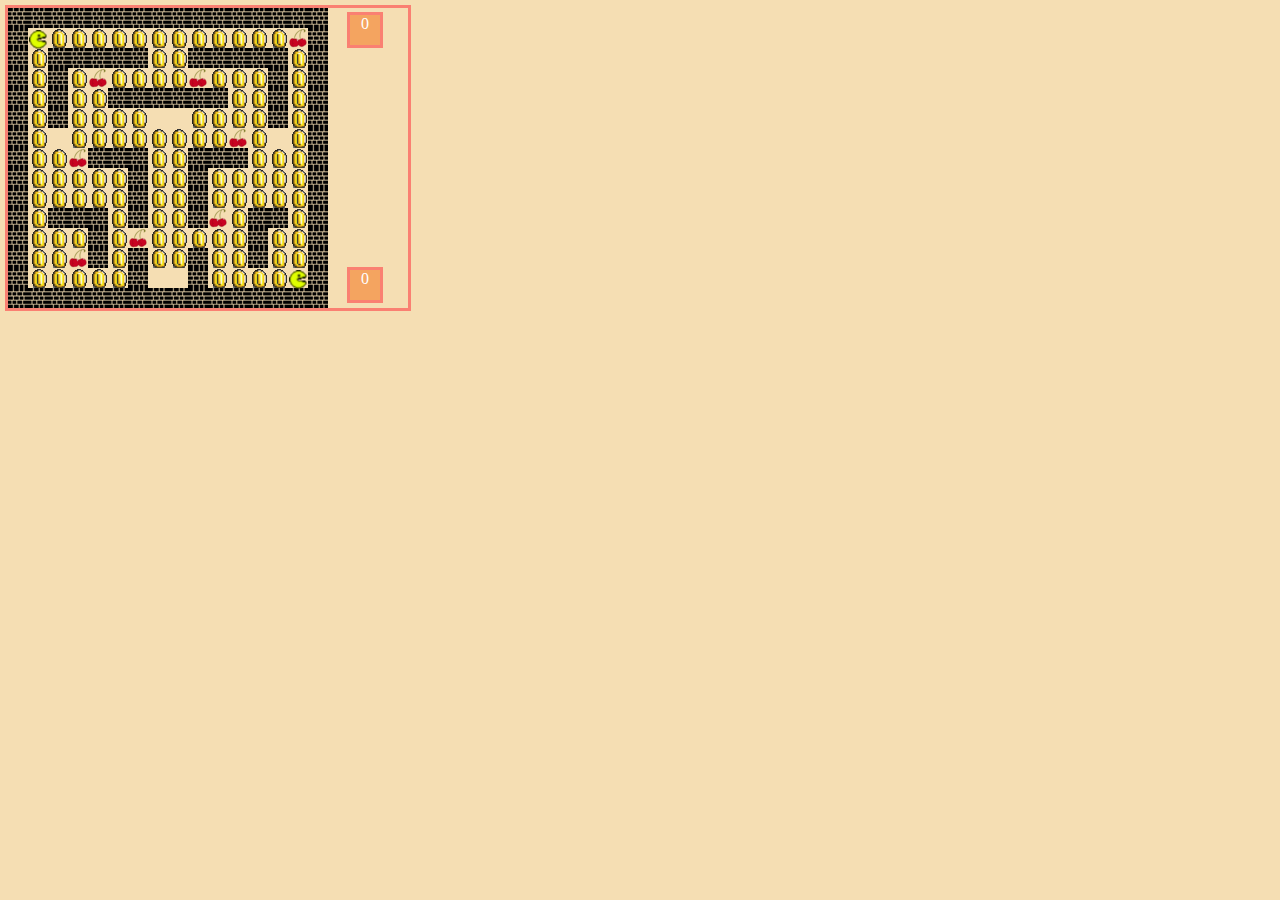
<file: Pac_Man/index.html>
<!DOCTYPE html>
<html lang="en">
<head>
    <meta charset="UTF-8">
    <link rel="stylesheet" href="style.css">
    <title>Pac-Man</title>
</head>
<body>
    <div id="container">
        <div id="world"></div>
        <div id="pacman" style="top: 20px; left: 20px;"></div>
        <div id="pacman_alt" style="top: 20px; left: 20px;"></div>
    </div>
    <div id="score">0</div>
    <div id="score_alt">0</div>

    <script>
        var world = [
        [2,2,2,2,2,2,2,2,2,2,2,2,2,2,2,2],
        [2,0,1,1,1,1,1,1,1,1,1,1,1,1,3,2],
        [2,1,2,2,2,2,2,1,1,2,2,2,2,2,1,2],
        [2,1,2,1,3,1,1,1,1,3,1,1,1,2,1,2],
        [2,1,2,1,1,2,2,2,2,2,2,1,1,2,1,2],
        [2,1,2,1,1,1,1,0,0,1,1,1,1,2,1,2],
        [2,1,0,1,1,1,1,1,1,1,1,3,1,0,1,2],
        [2,1,1,3,2,2,2,1,1,2,2,2,1,1,1,2],
        [2,1,1,1,1,1,2,1,1,2,1,1,1,1,1,2],
        [2,1,1,1,1,1,2,1,1,2,1,1,1,1,1,2],
        [2,1,2,2,2,1,2,1,1,2,3,1,2,2,1,2],
        [2,1,1,1,2,1,3,1,1,1,1,1,2,1,1,2],
        [2,1,1,3,2,1,2,1,1,2,1,1,2,1,1,2],
        [2,1,1,1,1,1,2,0,0,2,1,1,1,1,0,2],
        [2,2,2,2,2,2,2,2,2,2,2,2,2,2,2,2]
        ];

    var score = 0;
    var score_alt = 0;

    var pacman = {
        x:1,
        y:1,
        positionTop: 30,
        positionLeft: 29
    }
    var pacman_alt = {
        //filas
        x:13,
        //columnas
        y:14,
        positionTop: 270,
        positionLeft: 289
    }

    function displayWorld(){
        output= '';
            for (var i = 0; i < world.length; i++) {
                output += "\n<div class='row'>\n";
                    for (var j = 0; j < world[i].length; j++) {
                        if(world[i][j]==2)
                            output+= "<div class='brick'></div>";
                        else if(world[i][j]==1 )
                            output+= "<div class='coin'></div>";
                        else if(world[i][j]==3)
                            output+= "<div class='cereza'></div>";    
                        if( world[i][j] == 0 )
                            output+= "<div class='empty'></div>";
                    }
                    output += "\n</div>";
            }
            document.getElementById('world').innerHTML=output;
    }
    function displayPacman(){
        document.getElementById('pacman').style.top= pacman.positionTop+"px";
        document.getElementById('pacman').style.left = pacman.positionLeft+"px";
    }
    function displaypacman_alt(){
        document.getElementById('pacman_alt').style.top= pacman_alt.positionTop+"px";
        document.getElementById('pacman_alt').style.left = pacman_alt.positionLeft+"px";
    }
    function displayScore(){
        console.log(document.getElementById('score').innerHTML);
        document.getElementById('score').innerHTML = score;
        console.log(document.getElementById('score').innerHTML);
    }
    function displayscore_alt(){
        console.log(document.getElementById('score_alt').innerHTML);
        document.getElementById('score_alt').innerHTML = score_alt;
        console.log(document.getElementById('score_alt').innerHTML);
    }
    displayWorld();
    displayPacman();
    displaypacman_alt();

    document.onkeydown = function(e){
        // flecha izq
        var move = false;
        if(e.keyCode==37 && world[pacman.y][pacman.x-1] !=2){
            pacman.x--;
            pacman.positionLeft += -20;
            move = true;
        }
        // flecha der
        else if(e.keyCode==39 && world[pacman.y][pacman.x+1] !=2){
            pacman.x++;
            pacman.positionLeft += 20;
            move = true;
            document.getElementById('pacman').style.transform= "rotate(0deg)";
        }
        // flecha abj
        else if(e.keyCode==38 && world[pacman.y-1][pacman.x] !=2){
            pacman.y--;
            pacman.positionTop += -20;
            move = true;
            document.getElementById('pacman').style.transform= "rotate(-90deg)";
            
        }
        // flecha arb
        else if(e.keyCode==40 && world[pacman.y+1][pacman.x] !=2){
            pacman.y++;
            pacman.positionTop += 20;
            move = true;
            document.getElementById('pacman').style.transform= "rotate(90deg)";
        }
        if( move ){
            if(world[pacman.y][pacman.x] == 1){
                world[pacman.y][pacman.x] = 0;
                score+=10;
                displayWorld();
                displayScore();
            }
            if(world[pacman.y][pacman.x] == 3){
                world[pacman.y][pacman.x] = 0;
                score+=50;
                displayWorld();
                displayScore();
            }
            displayPacman();
        }
        
        //Movimientos pacman 2
        var movimiento = false;
    
        // flecha izq
        if(e.keyCode==65){
            if(world[pacman_alt.x][pacman_alt.y-1] !=2){
                pacman_alt.y--;
                pacman_alt.positionLeft += -20;
                movimiento = true;
            }
        }
        // flecha der
        else if(e.keyCode==68){
            if(world[pacman_alt.x][pacman_alt.y+1] !=2){
                pacman_alt.y++;
                pacman_alt.positionLeft += 20;
                movimiento = true;
                document.getElementById('pacman_alt').style.transform= "rotate(0deg)";
            }
        }
        // flecha abj
        else if(e.keyCode==87){
            if(world[pacman_alt.x-1][pacman_alt.y] !=2){
                pacman_alt.x--;
                pacman_alt.positionTop += -20;
                movimiento = true;
                document.getElementById('pacman_alt').style.transform= "rotate(-90deg)";
            }
        }
        // flecha arb
        else if(e.keyCode==83){
            if(world[pacman_alt.x+1][pacman_alt.y] !=2){
                pacman_alt.x++;
                pacman_alt.positionTop += 20;
                movimiento = true;
                document.getElementById('pacman_alt').style.transform= "rotate(90deg)";
            }
        }

        if( movimiento ){
            if(world[pacman_alt.x][pacman_alt.y] == 1){
                world[pacman_alt.x][pacman_alt.y] = 0;
                score_alt+=10;
                displayWorld();
                displayscore_alt();
            }
            if(world[pacman_alt.x][pacman_alt.y] == 3){
                world[pacman_alt.x][pacman_alt.y] = 0;
                score_alt+=50;
                displayWorld();
                displayscore_alt();
            }
            displaypacman_alt();
        }
    }
    
    </script>
</body>
</html>
</file>
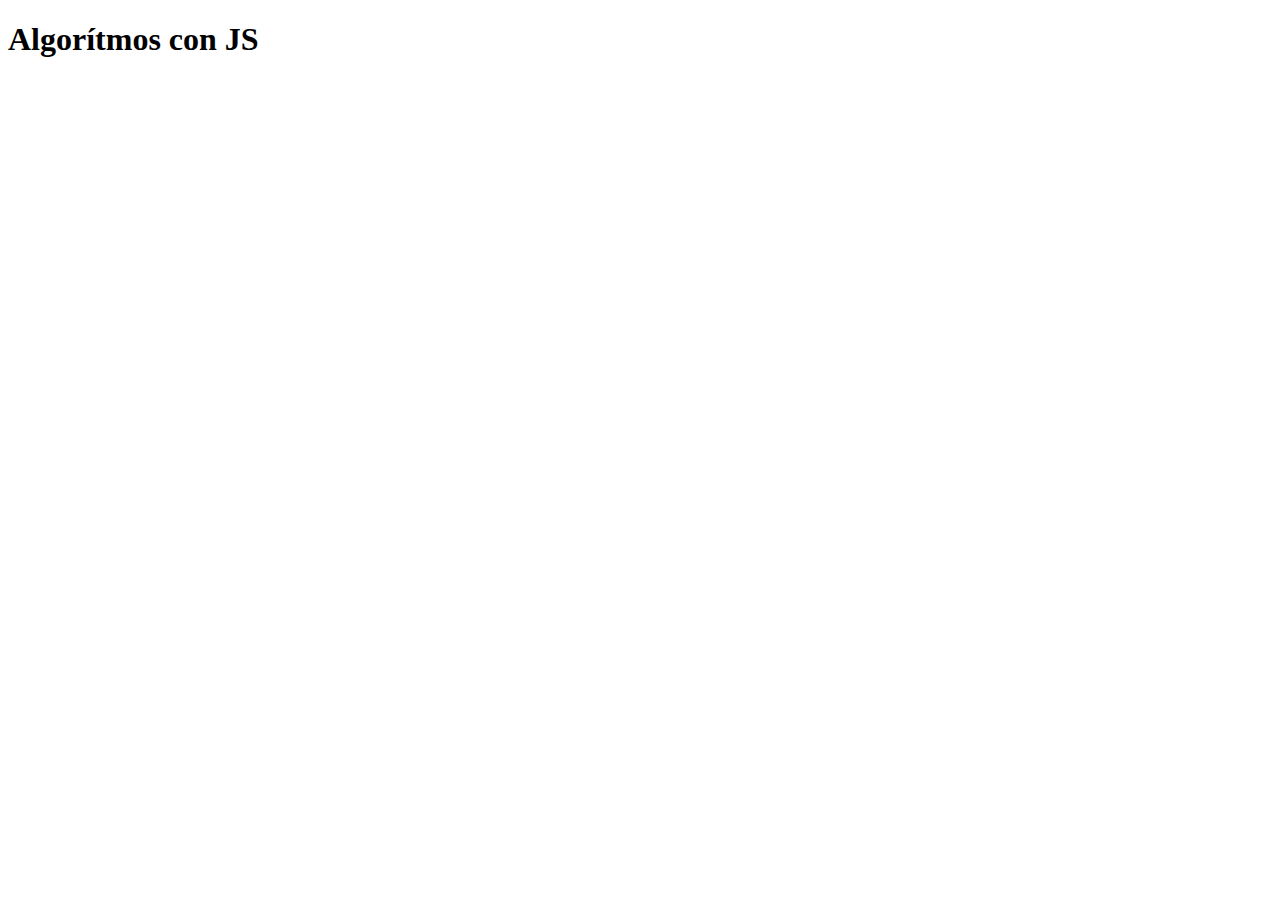
<file: Básico I/basico_i.html>
<!DOCTYPE html>
<html lang="en">
<head>
    <meta charset="UTF-8">
    <title>Scrips JS Algorítmos</title>
</head>
<body>
    <h1>Algorítmos con JS</h1>
    <script>
        console.log("Ejercicio 1:");
            function a(){
                return 35;
            }
            console.log(a());
            console.log("Predicción Ejercicio 1: 35");

        console.log("Ejercicio 2:");
            function b(){
                return 4;
            }
            console.log(b()+b());
            console.log("Predicción Ejercicio 2: 8");

        console.log("Ejercicio 3:");
            function c(b){
                return b;
            }
            console.log(c(2)+c(4));
            console.log("Predicción Ejercicio 3: 6");

        console.log("Ejercicio 4:");
            function d(b){
                    console.log(b);
                    return b*3;
            }
            console.log(d(3));
            console.log("Predicción Ejercicio 4: 9");

        console.log("Ejercicio 5:");
            function e(b){
                return b*4;
                console.log(b);
            }
            console.log(e(10));
            console.log("Predicción Ejercicio 5: 40");

        console.log("Ejercicio 6:");
            function f(b){
                if(b<10) {
                    return 2;
                }
                else     {
                    return 4;
                }
                console.log(b);
            }
            console.log(f(15));
            console.log("Predicción Ejercicio 6: 4");

        console.log("Ejercicio 7:");
            function g(b,c){
                return b*c;
            }
            console.log(10,3);
            console.log( g(3,10) );
            console.log("Predicción Ejercicio 7: 30");

        console.log("Ejercicio 8:");
            function h(b){
                for(var i=0; i<10; i++){
                    console.log(i);
                }
                return i;
            }
            console.log(3);
            console.log(4);
            console.log("Predicción Ejercicio 8: 3 y 4");

        console.log("Ejercicio 9:");
            function k(){
                for(var i=0; i<10; i++){
                    i = i +2;
                    console.log(i);
                }
            }
            k();
            console.log("Predicción Ejercicio 9 ERRÓNEO [2,3,4,5,6,7,8,9,10,11]");

        console.log("Ejercicio 10:");
            function m(b,c){
                for(var i=b; i<c; i++) {
                console.log(i);
            }
            return b*c;
            }
            m(0,10);
            console.log(m(0,10));
            console.log("Predicción Ejercicio 10: [0,1,2,3,4,5,6,7,8,9][0,1,2,3,4,5,6,7,8,9,0]");

        console.log("Ejercicio 11:");
            function n(){
                for(var i=0; i<10; i++){
                for(var j=0; j<10; j++){
                    console.log(j);
                }
                console.log(i);
                }
            }
            console.log("Predicción Ejercicio 11: No llama función");

        console.log("Ejercicio 12:");
            function a(){
                for(var i=0; i<10; i++){
                    for(var j=0; j<10; j++){
                        console.log(i,j);
                    }
                    console.log(j,i);
                }
            }   
        console.log("Predicción Ejercicio 12: Indefinida");
        console.log("Ejercicio 13:");
        var z = 10;
            function a(){
                var z = 15;
                console.log(z);
            }
            console.log(z);   
            console.log("Predicción Ejercicio 13: 10")

        console.log("Ejercicio 14:");
            var z = 10;
            function a(){
                var z = 15;
                console.log(z);
            }
            a();
            console.log(z);
            console.log("Predicción Ejercicio 14: 10")

        console.log("Ejercicio 15:");
            var z = 10;
            function a(){
                var z = 15;
                console.log(z);
                return z;
            }
            z = a();
            console.log(z);
            console.log("Predicción Ejercicio 15: 15");

    </script>
</body>
</html>
</file>
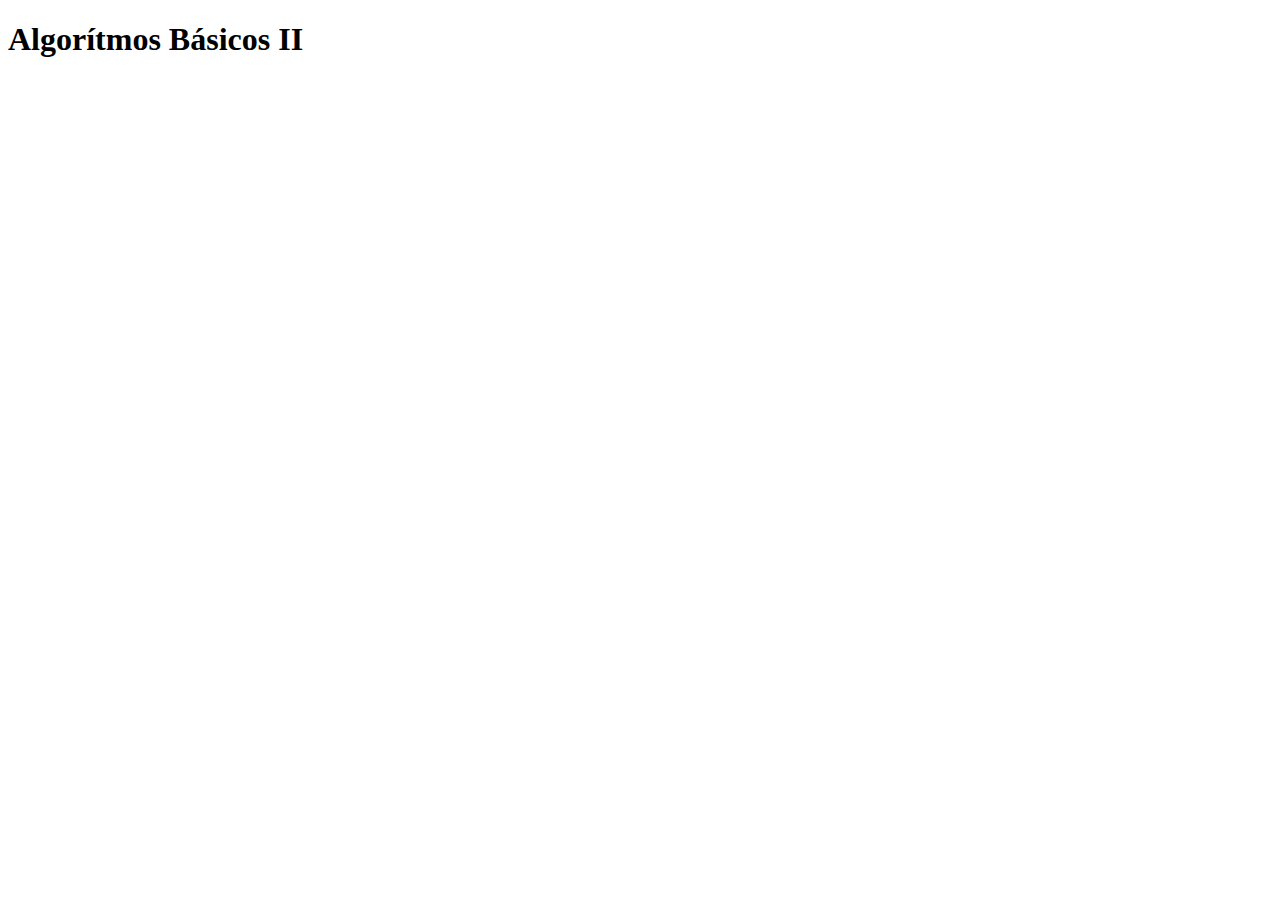
<file: Funda_básico II/fundamentos_ii.html>
<!DOCTYPE html>
<html lang="en">
    <head>
        <meta charset="UTF-8">
        <title>Algortimos básicos II</title>
    </head>
    <body>
        <h1>Algorítmos Básicos II</h1>
            <script>
                /*Ejercicio 1:*/

                console.log("Ejercicio 1: Positivos por BIG");
                    function postxString(x){
                        console.log("Arreglo: ",x);
                            for (var i = 0; i < x.length; i++) {
                                if (x[i]>0) {
                                    x[i]="Big";
                                }
                            }
                            return x;
                    }
                    a=postxString([-1,2,3,-2,5,-6]);
                    console.log("Resultado: ",a);

                /*Ejercicio 2:*/
                console.log("Ejercicio 2: print menor, return mayor");
                    function menMayo(x){
                        console.log("Arreglo: ",x);
                        max=x[0];
                        min=x[0];
                            for (var i = 0; i < x.length; i++) {
                                if (x[i]>max) {
                                    max=x[i];
                                }
                                if (x[i]<min) {
                                    min=x[i];
                                }
                            }
                            console.log("Print máx valor: ",max);
                            return min;
                    }
                    b=menMayo([3,2,4,5,9,6,10,11,15,12]);
                    console.log("Resultado: ", b);
                
                /*Ejercicio 3:*/
                console.log("Ejercicio 3: print penúltimo, return 1er impar");
                    function arreglo(x){
                        console.log("Arreglo: ",x);
                        impar=[];
                            for (var i = 0; i < x.length; i++) {
                                if((x[i])%2!=0){
                                    impar.push(x[i]);
                                }               
                            }
                            console.log("Print penúltimo: ",x[x.length-2]);
                            return impar[0];
                    }
                    c=arreglo([2,3,4,6,8,3,5,6]);
                    console.log("Resultado: ",c);

                /*Ejercicio 4:*/
                console.log("Ejercicio 4: Crear array duplicado(x2)");
                    function duplicado(x){
                        console.log("Arreglos: ",x);
                        doble=[];
                            for (var i = 0; i < x.length; i++) {
                                doble.push(x[i]*2);
                                doble.push(x[i]*2);
                            }
                            return doble;
                    }

                    d=duplicado([2,4,6,8,10]);
                    console.log("Resultado: ",d);

                /*Ejercicio 5: */
                console.log("Ejercicio 5: Sumar + y cambiarlo por el último valor");
                    function contarPositivos(x){
                        console.log("Arreglos: ",x);
                        cont=0;
                            for (var i = 0; i < x.length; i++) {
                                 if (x[i]>0) {
                                     cont++;
                                 }      
                            }
                            x[x.length]=cont;
                            return x;
                    }
                    e=contarPositivos([-2,-4,-5,2,4,7,4,7,8]);
                    console.log("Resultado: ",e);

                /*Ejercicio 6:*/
                console.log("Ejercicio 6: Valores impares seguidos y pares");
                    function parImpar(x){
                        console.log("Arreglo: ",x);

                            for (var i = 0; i < x.length; i++) {
                                if(x[i]>0){
                                    if (x[i+1]>0) {
                                        if (x[i+2]>0) {
                                            console.log("¡Es para bien!");
                                        }
                                    }
                                }
                                if (x[i]<0) {
                                    if (x[i+1]<0) {
                                        if (x[i+2]<0) {
                                            console.log("¡Qué imparcial!");
                                        }
                                    }
                                }
                            }
                            return x;
                    }
                    f=parImpar([1,2,3,-5,-4,5,-2]);
                    console.log("Resultado: ",f);

                /*Ejercicio 7:*/
                console.log("Ejercicio 7: Encontrar impares y agregar 1");
                    function segundos(arr){
                        console.log("Array: ",arr);
                            for (var i = 0; i < arr.length; i++) {
                                if((arr[i]%2)!=0){
                                    arr[i]=arr[i]+1;
                                }
                            }
                            return arr;
                    }
                    n=segundos([2,3,4,6,9,8,5,1]);
                    console.log("Resultado: ",n);


                /*Ejercicio 8:*/
                console.log("Ejercicio 8: Reemplazar String por número longitud");
                    function stringPorNum(x){
                        console.log("Array: ",x);
                        cont=0;
                            for (var i = 0; i < x.length; i++) {
                                cont= x[i].length;
                                x[i]=cont;                 
                            }
                            return x;
                    }
                    g=stringPorNum(["coding","dojo","republica","temuco"]);
                    console.log("Resultado: ",g);

                /*Ejercicio 9:*/
                console.log("Ejercicio 9: Agregar 7 a cada valor");
                    function agregar7(x){
                        console.log("Arreglo: ",x);
                        nuevo=[];
                            for (var i = 0; i < x.length; i++) {
                                nuevo.push(x[i]+7);
                            }
                            return nuevo;
                    }
                    h= agregar7([4,2,5,3,8,2]);
                    console.log("Resultado",h);

                /*Ejercicio 10:*/
                console.log("Ejercicio 10: Invertir Array");
                    function invertirValores(x){
                        console.log("Arreglo: ",x);
                            console.log("No está realizado");
                    }
                    j=invertirValores([1,2,3,4,5,6]);
                    console.log("Resultado: ",j);


                /*Ejercicio 11:*/
                console.log("Ejercicio 11: Crear array con valores negativos");
                    function volverNegativos(x){
                        console.log("Array: ",x);
                        num_neg=[];
                            for (var i = 0; i < x.length; i++) {
                                   if(x[i]>0){
                                       num_neg.push(x[i]*-1);
                                   }else{
                                       num_neg.push(x[i]);
                                   }                     
                            }
                            return num_neg;
                    }
                    k=volverNegativos([-1,2,5,4,7,3,-3]);
                    console.log("Resultado",k);

                /*Ejercicio 12:*/
                console.log("Ejercicio 12: yummy: comida, sin comida: tengo hambre. No está completo");
                    function hambre(x){
                        console.log("Array: ",x);
                            for (var i = 0; i < x.length; i++) {
                                if(x[i]=="comida"){
                                    console.log("Yummy");
                                }
                            }
                    }
                    o=hambre(["hola","comida","bien"]);
                    console.log("Resultado: ",o);
                    

                /*Ejercicio 13:*/
                console.log("Ejercicio 13: Invertir valores");
                    function invertirValor(x){
                        console.log("Array: ",x);
                            console.log("No realizado");
                    }
                    w=invertirValor([1,2,3,4,5,6]);
                    console.log(w);
                

                /*Ejercicio 14*/
                console.log("Ejercicio 14:");
                    function multArray(arr,num){
                            console.log("Array: ",arr);
                                for (var i = 0; i < arr.length; i++) {
                                    arr[i]=arr[i]*num;
                                }
                                return arr;

                        }
                    m=multArray([2,4,6],6);
                    console.log("Resultado: ",m);
            </script>
    </body>
</html>
</file>
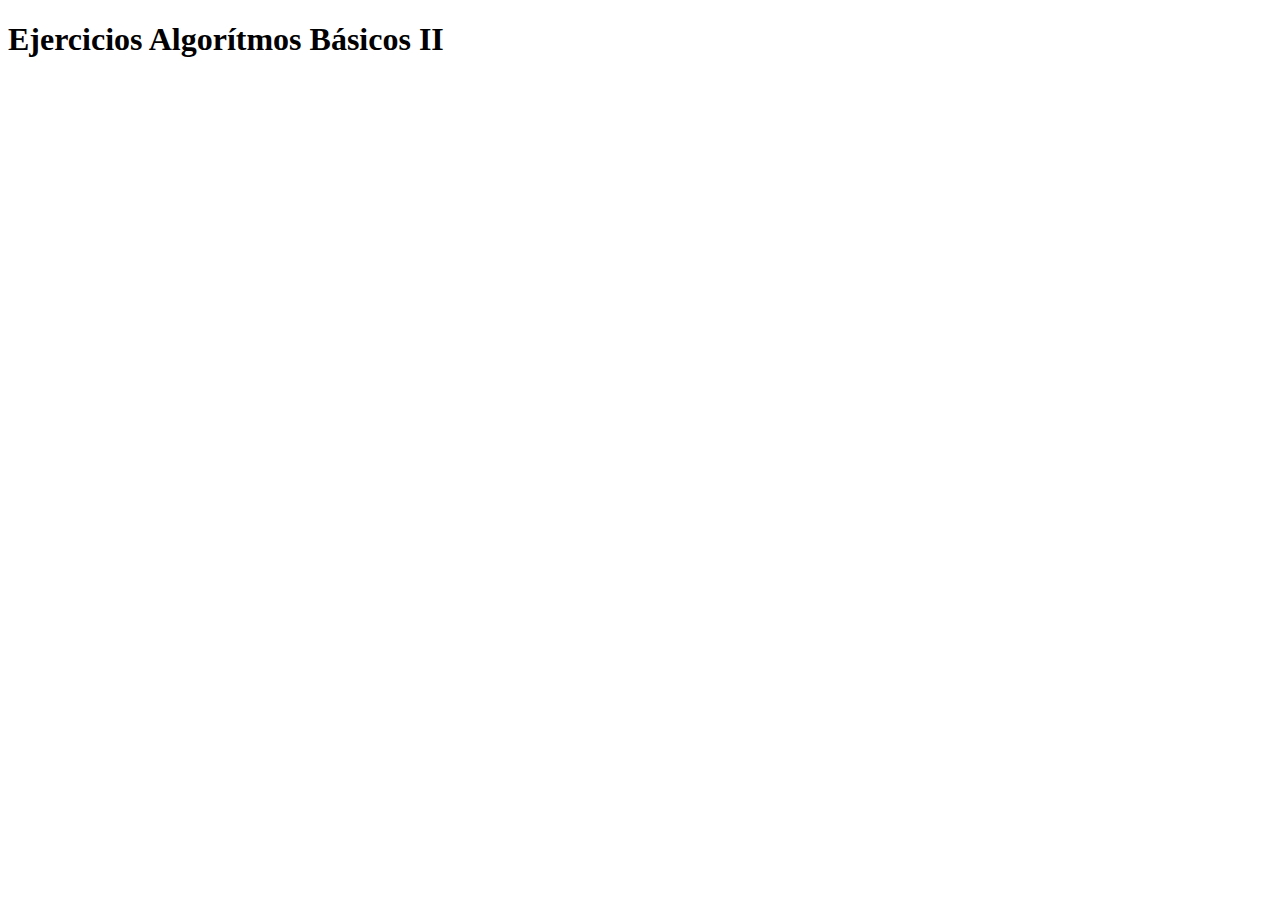
<file: Funda_básicos I/fundamentos_i.html>
<!DOCTYPE html>
<html lang="en">
<head>
    <meta charset="UTF-8">
    <title>Document</title>
</head>
<body>
    <h1>Ejercicios Algorítmos Básicos II</h1>
        <script>
            /*Ejercicio 1: */

                console.log("Ejercicio 1: Array 1-255");
                function crearArray(x){
                    a=[];
                        for (var i = 0; i < x; i++) {
                            a[i]=i;
                        }
                        return a;
                }
                b = crearArray(255);
                console.log(b);

            /*Ejercicio 2: */

                console.log("Ejercicio 2: Suma pares hasta 1000");
                function sumaPares(x){
                   sum=0; 
                        for (var i = 1; i < x; i++) {
                            if((i%2)==0){
                                sum=sum+i;
                            }
                        }
                        return sum;
                }
                c= sumaPares(1000);
                console.log(c);    

            /*Ejercicio 3: */
                
                console.log("Ejercicio 3: Suma impares hasta 5000");
                function sumaImpares(x){
                    sum=0;
                        for (var i = 0; i < x; i++) {
                            if((i%2)!=0){
                                sum=sum+i;
                            }
                        }
                        return sum;
                }
                d=sumaImpares(5000);
                console.log(d);

            /*Ejercicio 4: */

                console.log("Ejercicio 4: Suma de valores de Array");
                function arraySuma(x){
                   sum=0;
                   console.log("Array: ",x);
                       for (var i = 0; i < x.length; i++) {
                           sum=sum+x[i];
                       } 
                       return sum;
                }
                e= arraySuma([1,2,3,4]);
                console.log("Resultado: ",e);

            /*Ejercicio 5: */    

                console.log("Ejercicio 5: Encontrar Máximo en Array");
                    function maxArray(x){
                        max=x[0];
                        console.log("Array: ",x);
                            for (var i = 0; i < x.length; i++) {
                                if(x[i]>max){
                                    max=x[i];
                                }
                            }
                            return max;
                    }
                f=maxArray([1,2,3,9,8,7,10,4,20]);
                console.log("Resultado: ",f);
            
            /*Ejercicio 6: */

                console.log("Ejercicio 6: Encontrar promedio de un Array");
                    function promArray(x){
                        sum=0;
                        prom=x.length;
                        console.log("Array: ",x);
                            for (var i = 0; i < x.length; i++) {
                                sum=sum+x[i];             
                            }
                            return sum/prom;
                    }
                g=promArray([2,4,6,8,10]);
                console.log("Resultado: ",g);

            /*Ejercicio 7: */
                
                console.log("Ejercicio 7: Devolver array de número impares");
                    function arrayImpar(x){
                        console.log("Array: ",x);
                        impar=[];
                            for (var i = 0; i < x.length; i++) {
                                if((x[i]%2)!=0){
                                    impar.push(x[i]);
                                }
                            }
                            return impar;
                    }
                h=arrayImpar([1,2,3,4,5,6,7,8,9,10,
                              11,12,13,14,15,16,17,18,19,20,
                              21,22,23,24,25,26,27,28,29,30,
                              31,32,33,34,35,36,37,38,39,40,
                              41,42,43,44,45,46,47,48,49,50]);
                console.log("Resultado: ",h);

            /*Ejercicio 8: */

                console.log("Ejercicio 8: valor Y, encontrar y devolver mayores en Array");
                    function yValoresComparacion(y,x){
                        console.log("Valor de y: ", y, "Array: ", x);
                        array=[];
                            for (var i = 0; i < x.length; i++) {
                                if(x[i]>y){
                                    array.push(x[i]);
                                }
                            }
                            return array;
                    }
                i=yValoresComparacion(4,[1,2,3,4,3,2,0,5,6,7,8,9]);
                console.log("Resultado: ",i);

            /*Ejercicio 9: */

                console.log("Ejercicio 9: Reemplazar Array con n° al cuadrado");
                    function reempCuadrado(x){
                        console.log("Array: ",x);
                        for (var i = 0; i < x.length; i++) {
                            x[i]=x[i]*x[i];
                        }
                        return x;
                    }
                j=reempCuadrado([1,2,3,4,5,6]);
                console.log("Resultado: ",j);

            /*Ejercicio 10: */

                console.log("Ejercicio 10: Negativos po 0");
                function reempNegativo(x){
                    console.log("Array: ",x);
                        for (var i = 0; i < x.length; i++) {
                            if(x[i]<0){
                                x[i]=0;
                            }
                        }
                        return x;
                }
                k=reempNegativo([1,2,-3,-4,5,-6,7]);
                console.log("Resultado: ",k);

            /*Ejercicio 11: */
                
                console.log("Ejercicio 11: Crear array max-min-avg");
                function maxMinAvg(x){
                    console.log("Array: ",x);
                    arreglo=[];
                    prom=0; max=x[0]; min=x[0]; sum=0;
                        for (var i = 0; i < x.length; i++) {
                             if(x[i]>max){
                                 max=x[i];
                             }
                             if (x[i]<min) {
                                 min=x[i];
                             }
                             sum=sum+x[i];
                        }
                        prom=sum/x.length;
                        arreglo.push(max);
                        arreglo.push(min);
                        arreglo.push(prom);
                        return arreglo;
                }
                l=maxMinAvg([1,2,3,4,1,2,3,4,7,8,9,6]);
                console.log("Resultado: ",l);


            /*Ejercicio 12: */
                
                console.log("Ejercicio 12: Intercambiar first-last value");
                function interValor(x){
                    console.log("Array: ",x);
                        console.log("FALTÓ ESTE EJERCICIO: 12");
                        return x;
                }
                m=interValor([2,4,6,8,10]);
                console.log("Resultado :",m);


            /*Ejercicio 13: */
                
                console.log("Ejercicio 13: Negativo por Dojo");
                    function negDojo(x){
                        console.log("Array: ",x);
                            for (var i = 0; i < x.length; i++) {
                                if(x[i]<0){
                                    x[i]="Dojo";
                                }                                
                            }
                            return x;
                    }
                    n=negDojo([2,4,-2,-5,6,8,-10]);
                    console.log("Resultado :",n);
        </script>
</body>
</html>
</file>
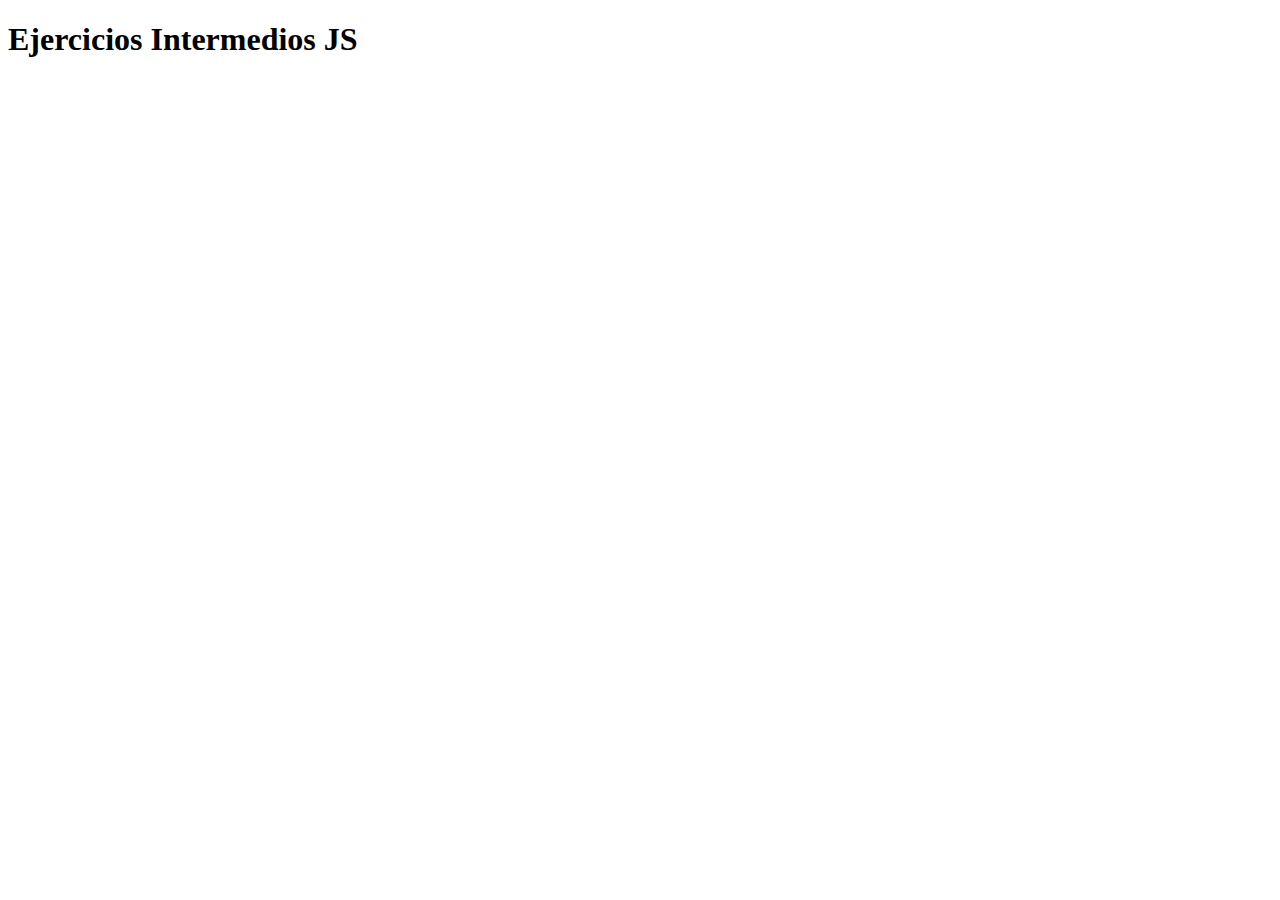
<file: Intermedio/intermedio.html>
<!DOCTYPE html>
<html lang="en">
<head>
    <meta charset="UTF-8">
    <title>JS Intermedios</title>
</head>
<body>
    <h1>Ejercicios Intermedios JS</h1>
    <script>
        function sigma(num){
            console.log("<br>"+"Ejercicio 1: Sigma del número: ",num+"<br>");
                sumatorio=0;
                contador=num;
                    while(contador!=0){
                        sumatorio=sumatorio+contador;
                        contador--;
                    }     
                    console.log(sumatorio);       
        }
        console.log(sigma(3));

         /*Factorial*/
        function factorial(n){
            console.log("<br>"+"Ejercicio 2: factorial del número: ",n+"<br>");
                mult=1;
                    for (var i = 2; i <= n; i++) {
                        mult=mult*i;
                    }
                    return mult;      
        }
        console.log(factorial(3));

        /*Fibonacci*/

        function fibonacci(a, b){
            console.log("<br>"+"Ejercicio 3: Fibonacci desde el número: ",a," hasta: ",b+"<br>");
            result=0;
                for (var i = 1; i < 100; i++) {
                    console.log("[",result,"]");
                     result=a+b;
                     a=b;
                     b=result;
                }
         }
        console.log(fibonacci(0,1));


        /*Ejercicio 4:*/
        console.log("Array Penúltimo: ");
            function arrayPenultimo(x){
                console.log("Array: ",x);
                penultimo=0;
                for (var i = 0; i < x.length; i++) {
                    if(x.length==2){
                        console.log("null");
                    }
                }
                penultimo=x.length-1;
                return penultimo;
            }
        d=arrayPenultimo([1,2,3,4,5,6,7,"Manuel"]);
        console.log(d);   



        /*Ejercicio 5:*/
        console.log("Devuelve el elemento N");
            function elementN(x,n){
                ultimo=0;
                console.log("Array :",x, ". n:",n);
                for (var i = 0; i < x.length; i++){
                    ultimo=x.length-(n-1);
                }
                return ultimo;
            }
        e=elementN([1,2,3,4,5,6,7],3);
        console.log("Resultado: ", e);

        
        /*Ejercicio 6:*/
        console.log("Devuelve el 2do más grande");
            function secondBig(x){
                max_1=x[0];
                console.log("Array: ",x);
                for (var i = 0; i < x.length; i++) {
                    if(x[i]>max_1){
                        max_1=x[i];
                    }
                }    
                max=x[0];
                for (var i = 0; i < x.length; i++) {
                    if((x[i]>max)&&(x[i]!=max_1)){
                        max=x[i];
                    }    
                }
                return max;
            }
        f=secondBig([2,3,4,5,7,8,2,4,5,9,19,11,23]);
        console.log("Resultado",f);    

        /*Ejercicio 6:*/
        console.log("Devuelve el 2do más grande");
            function duplicar(x){
                console.log("Array: ",x);
                for (var i = 0; i < x.length; i++) {
                    
                }
                return x;
            }
        g=duplicar([2,3,4,5,"Marcos","Javier",9]);
        console.log("Resultado",g);    



    </script>
</body>
</html>
</file>
<file: Pac_Man/style.css>
body{
    background-color: wheat;
    width: 400px;
    outline: solid salmon;
}

div.row {
    max-width: 320px;
    max-height: 20px;
}

div.row div{
    width: 20px;
    height: 20px;
    display: inline-block;
}
div.brick{
    background: url('recursos/brick.png');
}
div.coin{
    background: url('recursos/coin.gif');
    background-repeat: no-repeat;
    background-position: center;
    width: 20px;
    height: 20px;
}
div.cereza{
    background: url('recursos/cereza.png');
    background-repeat: no-repeat;
    background-position: center;
    width: 20px;
    height: 20px;
}
#empty{}
#pacman{
    background: url('recursos/pacman.gif');
    background-repeat: no-repeat;
    background-position: center;
    width: 20px;
    height: 20px;
    position: absolute;
}
#pacman_alt{
    background: url('recursos/pacman.gif');
    background-repeat: no-repeat;
    background-position: center;
    width: 20px;
    height: 20px;
    position: absolute;
}
#score{
    width: 30px;
    height: 30px;
    color: white;
    background-color: sandybrown;
    outline: solid salmon;
    text-align: center;
    position: absolute;
    top: 15px;
    left: 350px;
    
}
#score_alt{
    width: 30px;
    height: 30px;
    color: white;
    background-color: sandybrown;
    outline: solid salmon;
    text-align: center;
    position: absolute;
    top: 270px;
    left: 350px;
}
</file>
